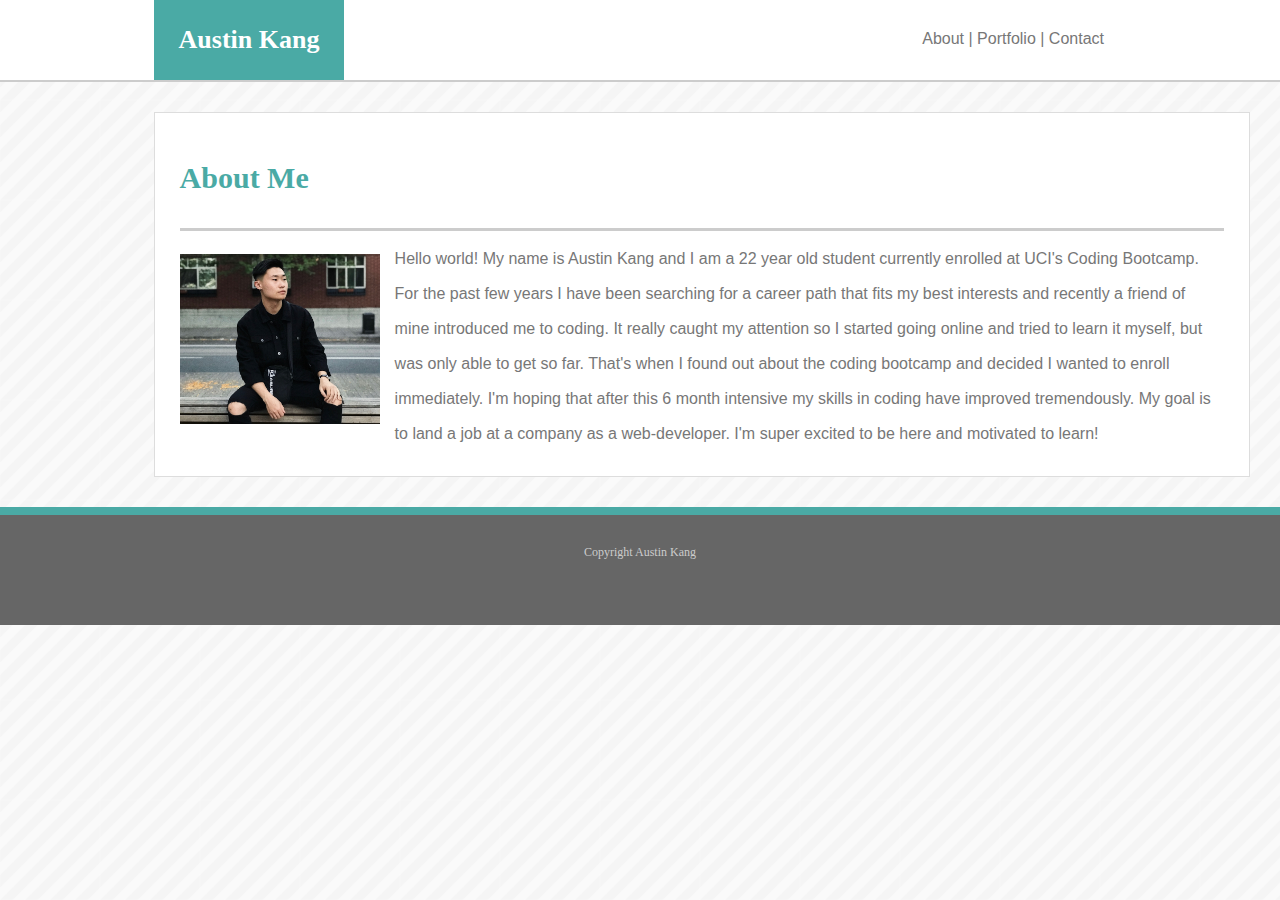
<file: index.html>
<!DOCTYPE html>
<html lang="en">

<head>
    <meta charset="UTF-8">
    <meta name="viewport" content="width=device-width, initial-scale=1.0">
    <meta http-equiv="X-UA-Compatible" content="ie=edge">
    <title>Document</title>
    <link rel="stylesheet" href="./assests/style.css">

<body background="./assests/images/stripes-light/stripes-light.png">
    </head>

    <body>
        <div class="header">
            <header>
                <h1>Austin Kang</h1>
            </header>
            <nav>
                <a href="index.html">About | </a>
                <a href="portfolio.html">Portfolio | </a>
                <a href="contact.html">Contact</a>
            </nav>
        </div>

        <div class="main-container">
            <section id="main-bio">
                <h2>About Me</h2>
                <p>
                    <img id="image" src="./assests/images/portfolio.jpeg" alt="me">
                    Hello world! My name is Austin Kang and I am a 22 year old student currently enrolled at UCI's
                    Coding Bootcamp.
                    For the past few years I have been searching for a career path that fits my best interests and
                    recently a friend of mine introduced me to coding.
                    It really caught my attention so I started going online and tried to learn it myself, but was only
                    able to get so far. That's when I found out about
                    the coding bootcamp and decided I wanted to enroll immediately. I'm hoping that after this 6 month
                    intensive my skills in coding have improved tremendously.
                    My goal is to land a job at a company as a web-developer. I'm super excited to be here and motivated
                    to learn!
                </p>
            </section>
        </div>

        <footer>Copyright Austin Kang</footer>
    </body>

</html>
</file>
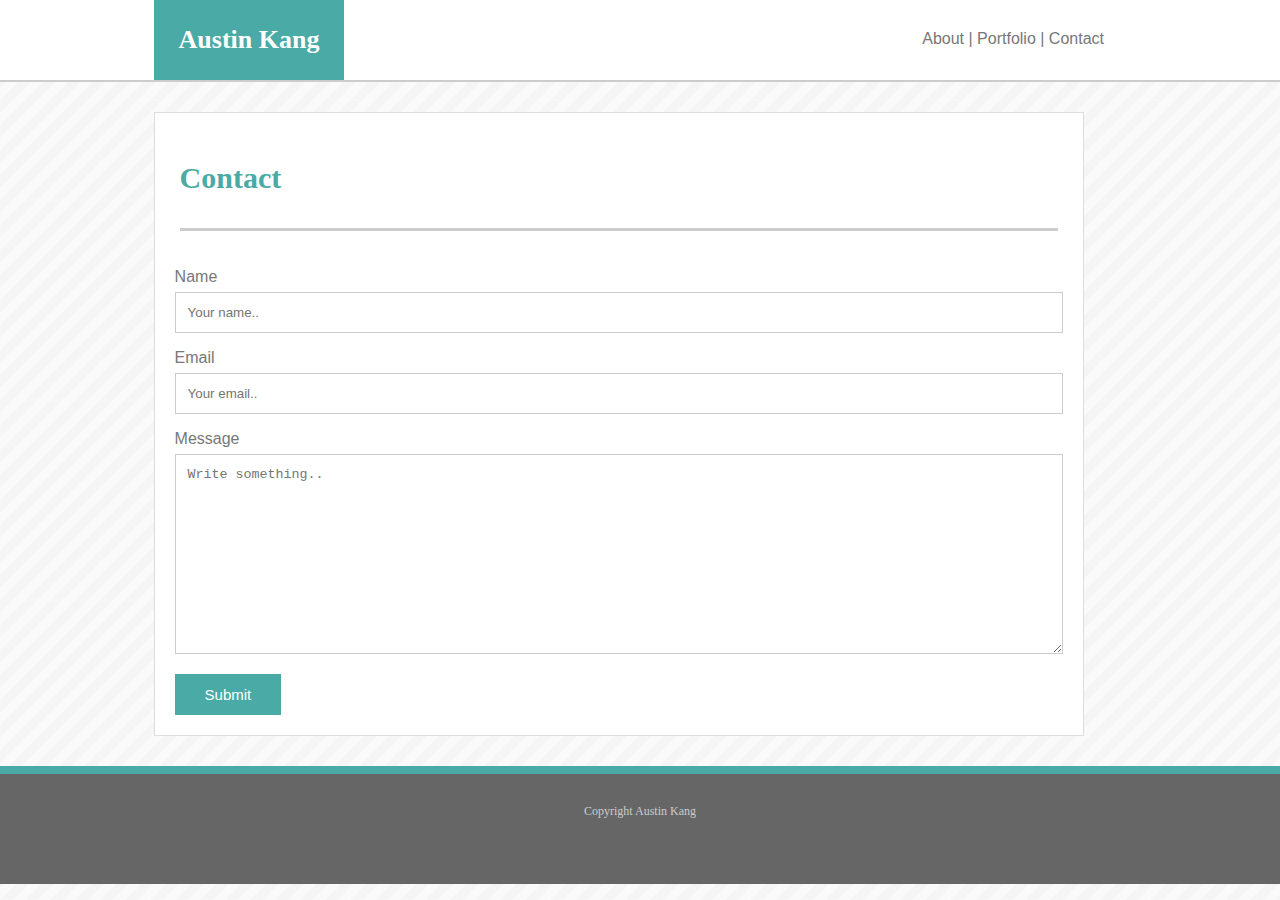
<file: contact.html>
<!DOCTYPE html>
<html lang="en">

<head>
    <meta charset="UTF-8">
    <meta name="viewport" content="width=device-width, initial-scale=1.0">
    <meta http-equiv="X-UA-Compatible" content="ie=edge">
    <title>Document</title>
    <link rel="stylesheet" href="./assests/style.css">

<body background="./assests/images/stripes-light/stripes-light.png"></body>
</head>

<body>
    <div class="header">
        <header>
            <h1>Austin Kang</h1>
        </header>
        <nav>
            <a href="index.html">About | </a>
            <a href="portfolio.html">Portfolio | </a>
            <a href="contact.html">Contact</a>
        </nav>
    </div>
    <div class="main-container">
        <section id="main-bio">
            <h2>Contact</h2>
        </section>
        <div class="container">
            <form action="action_page.php">

                <label for="fname">Name</label>
                <input type="text" id="fname" name="yourname" placeholder="Your name..">

                <label for="femail">Email</label>
                <input type="text" id="femail" name="youremail" placeholder="Your email..">


                <label for="message">Message</label>
                <textarea id="text" name="message" placeholder="Write something.." style="height:200px"></textarea>

                <input type="submit" value="Submit">

            </form>
        </div>
    </div>
    <footer>Copyright Austin Kang</footer>
</body>

</html>
</file>
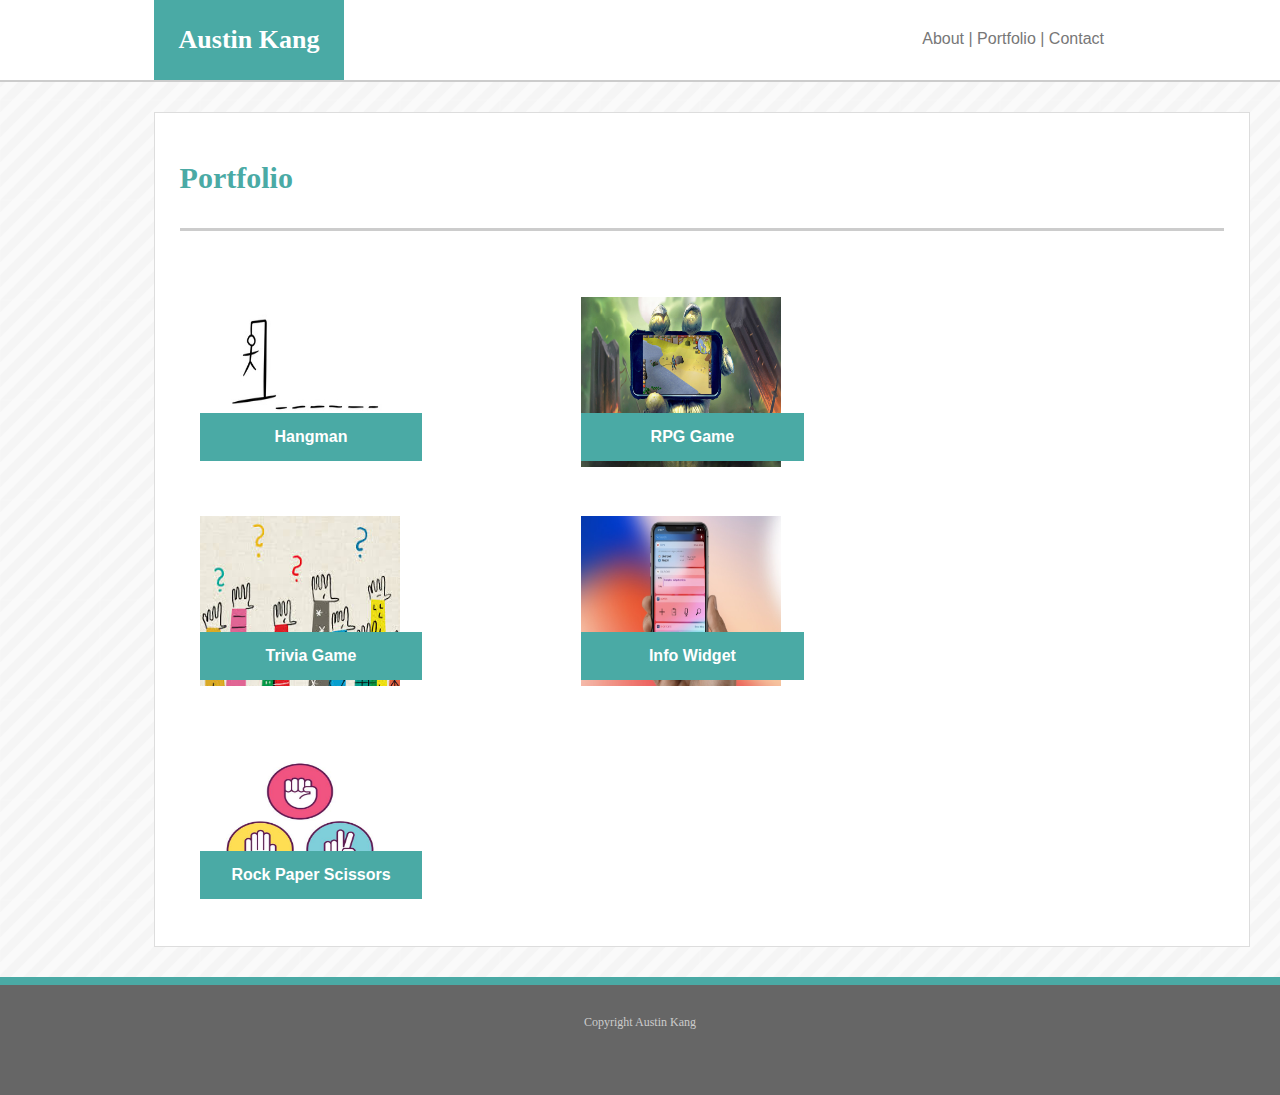
<file: portfolio.html>
<!DOCTYPE html>
<html lang="en">

<head>
    <meta charset="UTF-8">
    <meta name="viewport" content="width=device-width, initial-scale=1.0">
    <meta http-equiv="X-UA-Compatible" content="ie=edge">
    <title>Document</title>
    <link rel="stylesheet" href="./assests/style.css">

<body background="./assests/images/stripes-light/stripes-light.png"></body>
</head>

<body>
    <div class="header">
        <header>
            <h1>Austin Kang</h1>
        </header>
        <nav>
            <a href="index.html">About | </a>
            <a href="portfolio.html">Portfolio | </a>
            <a href="contact.html">Contact</a>
        </nav>
    </div>
    <div class="main-container">
        <section id="main-bio">
            <h2>Portfolio</h2>
        </section>
        <div class="container">
            <div class="row">
                <div class="column">
                    <img src="./assests/images/hangman.jpg" alt="hangman" style="width:200px; height:170px">
                    <div class="text-block">
                        <h4>Hangman</h4>
                    </div>
                </div>
                <div class="column">
                    <img src="./assests/images/rpg.jpg" alt="rpg" style="width:200px; height:170px">
                    <div class="text-block">
                        <h4>RPG Game</h4>
                    </div>
                </div>
                <div class="column">
                    <img src="./assests/images/trivia.jpg" alt="trivia" style="width:200px; height:170px">
                    <div class="text-block">
                        <h4>Trivia Game</h4>
                    </div>
                </div>
                <div class="column">
                    <img src="./assests/images/widget.jpg " alt="widget" style="width:200px; height:170px">
                    <div class="text-block">
                        <h4>Info Widget</h4>
                    </div>
                </div>
                <div class="column">
                    <img src="./assests/images/rps.jpg" alt="rock paper scissors" style="width:200px; height:170px">
                    <div class="text-block">
                        <h4>Rock Paper Scissors</h4>
                    </div>
                </div>
            </div>
        </div>
    </div>
    <footer>Copyright Austin Kang</footer>
</body>

</html>
</file>
<file: assests/style.css>
*{
    margin:0;
    padding:0;
}
.header{
    height: 65px;
    width: 960px;
    margin-top: 0px;
    
    
    
    
}
header {
    font-family: 'Georgia', Times, Times New Roman, serif;
    color: white;
    font-size: 13px ;
    font-weight: bold;
    background: #4aaaa5;
    float: left;
    text-align: center;
    padding: 25px;
    padding-right: 25px;
    padding-left: 25px;
    margin-left: 12%;
    position: absolute;
    
    

}

nav{
    font-family: 'Arial', 'Helvetica Neue', Helvetica, sans-serif;
    color:#777777;
    background: white;
    float: left;
    padding: 30px;
    padding-right: 30%;
    padding-left: 15%;
    width: 100%;
    text-align: right;
    
    height: 20px;
    border-bottom: 2px solid #cccccc;
    
    
}
a {
    text-decoration: none;
    color: #777777;
}

.main-container{
    background-color: white;
    width: auto;
    float: left;
    position: relative;
    margin: 30px;
    margin-left: 12%;
    border: 1px solid #dddddd;
}

#main-bio {
    padding: 25px;
    
}

h2 {
    color:#4aaaa5;
    font-family: 'Georgia', Times, Times New Roman, serif;
    float: left;
    font-size: 30px;
    width: 100%;
    margin-top: -10px;
    line-height: 100px;
    border-bottom: 3px solid #cccccc;

    
}

img {
    float: left;
    margin: 15px;
    margin-top: 1.2%;
    margin-left: 0%;
    width: 200px;
    height: 170px;
    
}

p{
    font-family: 'Arial', 'Helvetica Neue', Helvetica, sans-serif;
    color:#777777;
    float: left;
    line-height: 35px;
    margin-bottom: 25px;
    margin-top: 10px;
    
}


.container {
    position: relative;
  }
  .text-block {
    position: absolute;
    text-align: center;
    width: 16.7%;
    margin-top: 120px;
    background-color: #4aaaa5;
    color: white;
    padding: 15px;
    padding-left: 20px;
    padding-right: 20px;
  }
  .column {
    margin-top: 20px;
    float: left;
    width: 33.33%;
    padding: 5px;
    margin-left: 20px;
  }

  .row::after {
    content: "";
    clear: both;
    display: table;
  }


input[type=text], select, textarea {
    
    width: 100%; 
    padding: 12px;  
    border: 1px solid #ccc; 
    box-sizing: border-box;
    margin-top: 6px;
    margin-bottom: 16px; 
    resize: vertical 
  }
  
  
  input[type=submit] {
    background-color:#4aaaa5;
    font-family: 'Arial', 'Helvetica Neue', Helvetica, sans-serif;
    font-size: 15px;
    color: white;
    padding: 12px;
    padding-right: 30px;
    padding-left: 30px;
    border: none;
    cursor: pointer;
  }
  
  
  input[type=submit]:hover {
    background-color: #4aaaa5;
  }
  
  
  .container {
    margin-top: 85px;
    padding: 20px;
    font-family: 'Arial', 'Helvetica Neue', Helvetica, sans-serif;
    color: #777777;
  }
  footer {
    padding: 30px 0;
    clear: both;
    font-size: 12px;
    color: #ffffff;
    color: #cccccc;
    text-align: center;
    background: #666666;
    border-top: 8px solid #4aaaa5;
    height: 50px;
    width: 100%;
    margin-right: 0%;
  }

  @media(max-width:980px){
    .header{
      width:980px;
      
    }
    nav{
      text-align: right;
      
    }
    
  }
  @media(max-width:768px){
  .header{
    width:768px;
  }
  header{
  margin: 0%;
  padding: 30px ;
  margin-left: 5%
  
}
nav{
  width: 768px;
  padding: 35px ;
  margin-left: -70px;
  

}
.main-container{
  margin-left:0%;
  margin: 5%;
}
img{
  width: 350px;
  height: 310px;
}
    
  }
  @media(max-width:640px){
    .header{
      width:640px;
      padding
    }
    header{
    position: static;
    width:650px;
    margin: 0%;
    margin-left: -10px;
    padding: 30px 0;
    
    text-align: center;
  }
  nav{
    width: 650px;
    text-align: center;
    position: static;
    padding: 30px;
  }
  .main-container{
    width
    margin-left:5%;
    margin: 5%;
  }
  img{
    width: 490px;
    height: 450px;
    margin-left: 1%;
    
  }
  p{
    float: left;
    margin-left: 2.3%;
    margin-right: 2%;
  }
footer{
  width: 640px;
}

  
    
  }
</file>
